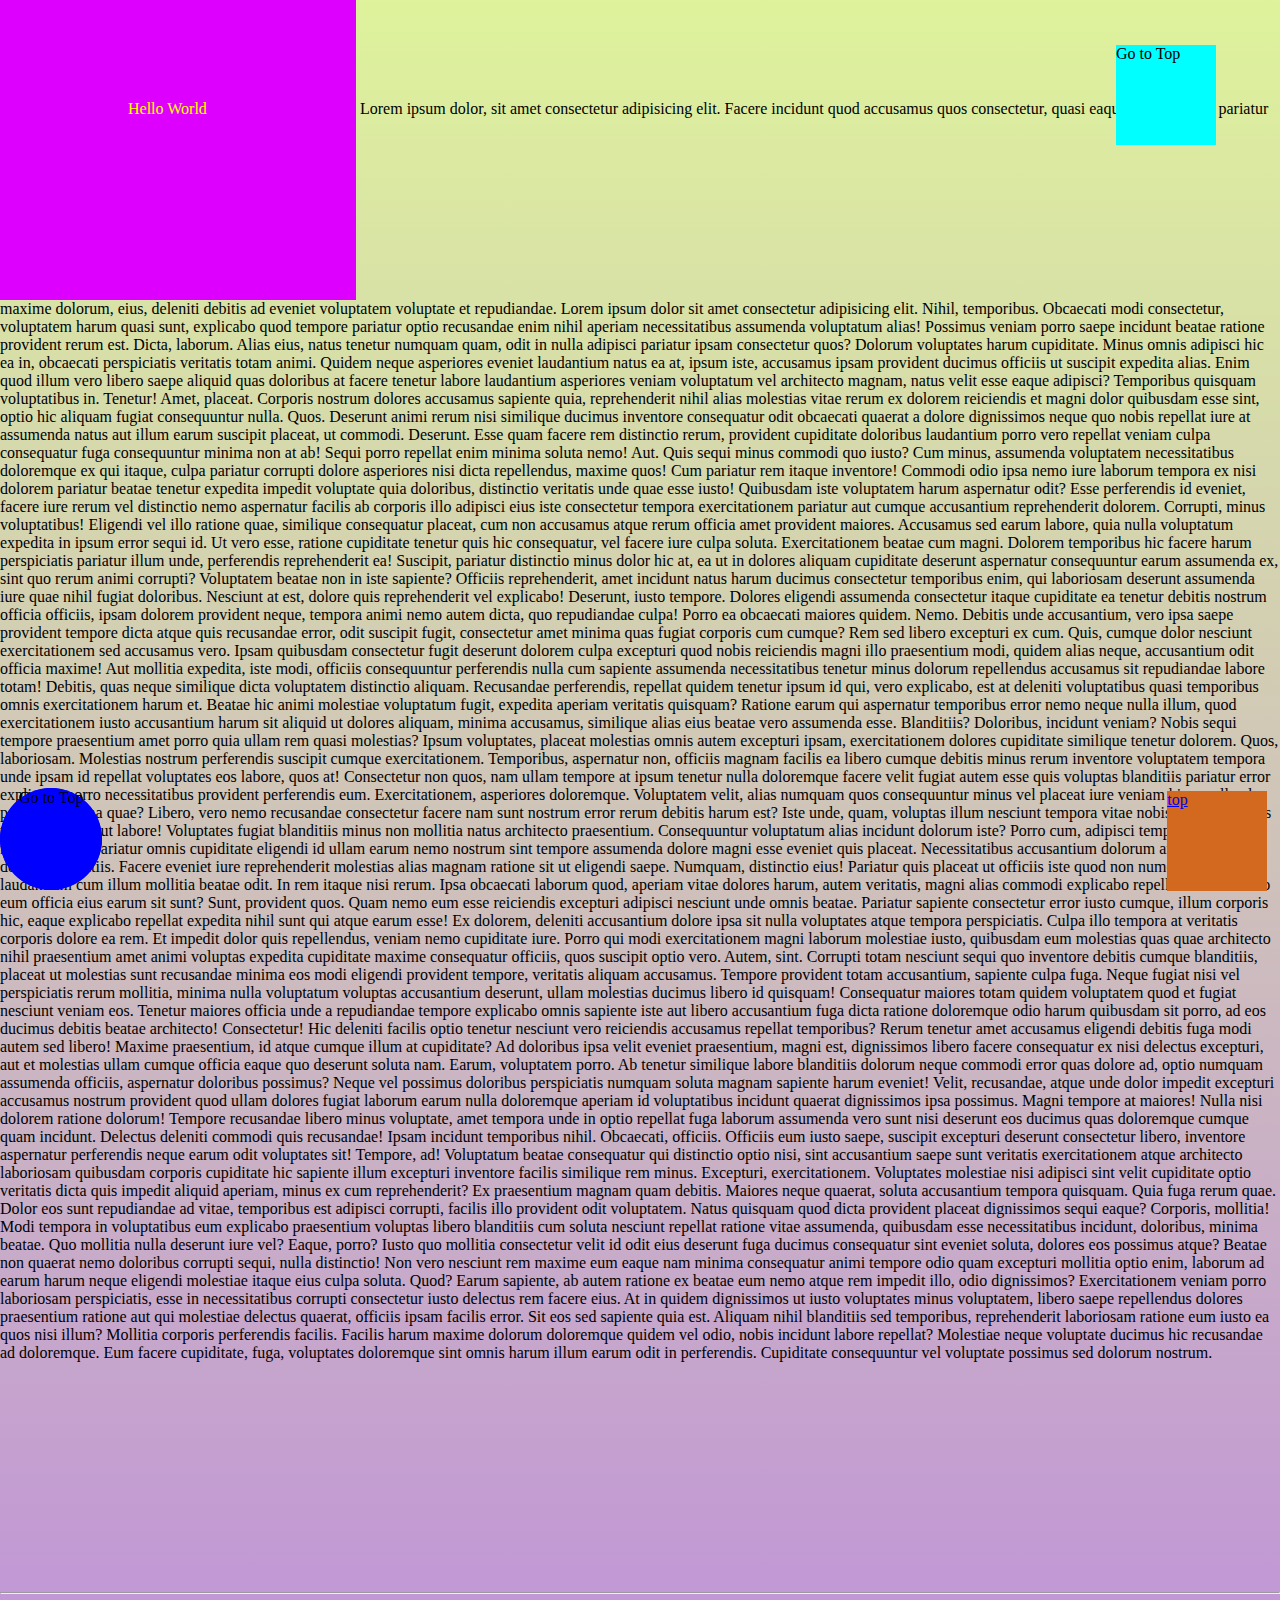
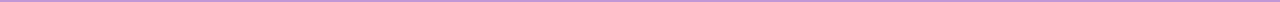
<file: index.html>
<!DOCTYPE html>
<html lang="en">
<head>
    <meta charset="UTF-8">
    <meta name="viewport" content="width=device-width, initial-scale=1.0">
    <title>Document</title>
    <link rel="stylesheet" href="style1.css">
    <style>
        body{
            margin: 0;
            padding: 0px;
            background-image: linear-gradient(rgba(181, 227, 32, 0.448),rgba(139, 59, 176, 0.53));
        }
        .container{
            color:yellow;
            text-transform: capitalize;
            background-color: rgb(221, 0, 255);
            display: inline-block;
            height: 100px;
            width: 100px;
            padding: 0;
            padding-left: 10%;
            padding-right: 10%;
            padding-top: 100px;
            padding-bottom: 100px;
            text-overflow: clip;
            text-shadow: darkgreen;
        }
         .container::shadow{
            background-color: aliceblue;
         }
         #nav1{
            background-color: blue;
            height: 100px;
            width: 100px;
            position: sticky;
            top: 0px;

            right: 10px;
            bottom: 10px;
            border-radius: 50%;
            border: 10px;
            text-align: center;
            text-align-last:center;
            padding: 1px;
         }
         #nav2{
            position: absolute;
          
            bottom:1%;
            right: 1%;
            height: 100px;
            width: 100px;
            background-color: chocolate;
           
        
            text-transform: none;
            
         }
         #nav2.a{
            text-decoration:none ;
            color: aqua;
         }
         #nav3{
height: 100px;
width: 100px;
position:fixed;
background-color: cyan;

top: 5%;
right:5%
}
    </style>
</head>
<body>
    <div class="container">
hello world
    </div>

    Lorem ipsum dolor, sit amet consectetur adipisicing elit. Facere incidunt quod accusamus quos consectetur, quasi eaque dolore minus pariatur maxime dolorum, eius, deleniti debitis ad eveniet voluptatem voluptate et repudiandae.
    Lorem ipsum dolor sit amet consectetur adipisicing elit. Nihil, temporibus. Obcaecati modi consectetur, voluptatem harum quasi sunt, explicabo quod tempore pariatur optio recusandae enim nihil aperiam necessitatibus assumenda voluptatum alias!
    Possimus veniam porro saepe incidunt beatae ratione provident rerum est. Dicta, laborum. Alias eius, natus tenetur numquam quam, odit in nulla adipisci pariatur ipsam consectetur quos? Dolorum voluptates harum cupiditate.
    Minus omnis adipisci hic ea in, obcaecati perspiciatis veritatis totam animi. Quidem neque asperiores eveniet laudantium natus ea at, ipsum iste, accusamus ipsam provident ducimus officiis ut suscipit expedita alias.
    Enim quod illum vero libero saepe aliquid quas doloribus at facere tenetur labore laudantium asperiores veniam voluptatum vel architecto magnam, natus velit esse eaque adipisci? Temporibus quisquam voluptatibus in. Tenetur!
    Amet, placeat. Corporis nostrum dolores accusamus sapiente quia, reprehenderit nihil alias molestias vitae rerum ex dolorem reiciendis et magni dolor quibusdam esse sint, optio hic aliquam fugiat consequuntur nulla. Quos.
    Deserunt animi rerum nisi similique ducimus inventore consequatur odit obcaecati quaerat a dolore dignissimos neque quo nobis repellat iure at assumenda natus aut illum earum suscipit placeat, ut commodi. Deserunt.
    Esse quam facere rem distinctio rerum, provident cupiditate doloribus laudantium porro vero repellat veniam culpa consequatur fuga consequuntur minima non at ab! Sequi porro repellat enim minima soluta nemo! Aut.
    Quis sequi minus commodi quo iusto? Cum minus, assumenda voluptatem necessitatibus doloremque ex qui itaque, culpa pariatur corrupti dolore asperiores nisi dicta repellendus, maxime quos! Cum pariatur rem itaque inventore!
    Commodi odio ipsa nemo iure laborum tempora ex nisi dolorem pariatur beatae tenetur expedita impedit voluptate quia doloribus, distinctio veritatis unde quae esse iusto! Quibusdam iste voluptatem harum aspernatur odit?
    Esse perferendis id eveniet, facere iure rerum vel distinctio nemo aspernatur facilis ab corporis illo adipisci eius iste consectetur tempora exercitationem pariatur aut cumque accusantium reprehenderit dolorem. Corrupti, minus voluptatibus!
    Eligendi vel illo ratione quae, similique consequatur placeat, cum non accusamus atque rerum officia amet provident maiores. Accusamus sed earum labore, quia nulla voluptatum expedita in ipsum error sequi id.
    Ut vero esse, ratione cupiditate tenetur quis hic consequatur, vel facere iure culpa soluta. Exercitationem beatae cum magni. Dolorem temporibus hic facere harum perspiciatis pariatur illum unde, perferendis reprehenderit ea!
    Suscipit, pariatur distinctio minus dolor hic at, ea ut in dolores aliquam cupiditate deserunt aspernatur consequuntur earum assumenda ex, sint quo rerum animi corrupti? Voluptatem beatae non in iste sapiente?
    Officiis reprehenderit, amet incidunt natus harum ducimus consectetur temporibus enim, qui laboriosam deserunt assumenda iure quae nihil fugiat doloribus. Nesciunt at est, dolore quis reprehenderit vel explicabo! Deserunt, iusto tempore.
    Dolores eligendi assumenda consectetur itaque cupiditate ea tenetur debitis nostrum officia officiis, ipsam dolorem provident neque, tempora animi nemo autem dicta, quo repudiandae culpa! Porro ea obcaecati maiores quidem. Nemo.
    Debitis unde accusantium, vero ipsa saepe provident tempore dicta atque quis recusandae error, odit suscipit fugit, consectetur amet minima quas fugiat corporis cum cumque? Rem sed libero excepturi ex cum.
    Quis, cumque dolor nesciunt exercitationem sed accusamus vero. Ipsam quibusdam consectetur fugit deserunt dolorem culpa excepturi quod nobis reiciendis magni illo praesentium modi, quidem alias neque, accusantium odit officia maxime!
    Aut mollitia expedita, iste modi, officiis consequuntur perferendis nulla cum sapiente assumenda necessitatibus tenetur minus dolorum repellendus accusamus sit repudiandae labore totam! Debitis, quas neque similique dicta voluptatem distinctio aliquam.
    Recusandae perferendis, repellat quidem tenetur ipsum id qui, vero explicabo, est at deleniti voluptatibus quasi temporibus omnis exercitationem harum et. Beatae hic animi molestiae voluptatum fugit, expedita aperiam veritatis quisquam?
    Ratione earum qui aspernatur temporibus error nemo neque nulla illum, quod exercitationem iusto accusantium harum sit aliquid ut dolores aliquam, minima accusamus, similique alias eius beatae vero assumenda esse. Blanditiis?
    Doloribus, incidunt veniam? Nobis sequi tempore praesentium amet porro quia ullam rem quasi molestias? Ipsum voluptates, placeat molestias omnis autem excepturi ipsam, exercitationem dolores cupiditate similique tenetur dolorem. Quos, laboriosam.
    Molestias nostrum perferendis suscipit cumque exercitationem. Temporibus, aspernatur non, officiis magnam facilis ea libero cumque debitis minus rerum inventore voluptatem tempora unde ipsam id repellat voluptates eos labore, quos at!
    Consectetur non quos, nam ullam tempore at ipsum tenetur nulla doloremque facere velit fugiat autem esse quis voluptas blanditiis pariatur error explicabo porro necessitatibus provident perferendis eum. Exercitationem, asperiores doloremque.
    Voluptatem velit, alias numquam quos consequuntur minus vel placeat iure veniam hic repellendus pariatur minima quae? Libero, vero nemo recusandae consectetur facere nam sunt nostrum error rerum debitis harum est?
    Iste unde, quam, voluptas illum nesciunt tempora vitae nobis veniam officiis tempore modi aut labore! Voluptates fugiat blanditiis minus non mollitia natus architecto praesentium. Consequuntur voluptatum alias incidunt dolorum iste?
    Porro cum, adipisci temporibus necessitatibus pariatur omnis cupiditate eligendi id ullam earum nemo nostrum sint tempore assumenda dolore magni esse eveniet quis placeat. Necessitatibus accusantium dolorum architecto at dolores blanditiis.
    Facere eveniet iure reprehenderit molestias alias magnam ratione sit ut eligendi saepe. Numquam, distinctio eius! Pariatur quis placeat ut officiis iste quod non numquam, laudantium cum illum mollitia beatae odit.
    In rem itaque nisi rerum. Ipsa obcaecati laborum quod, aperiam vitae dolores harum, autem veritatis, magni alias commodi explicabo repellendus distinctio eum officia eius earum sit sunt? Sunt, provident quos.
    Quam nemo eum esse reiciendis excepturi adipisci nesciunt unde omnis beatae. Pariatur sapiente consectetur error iusto cumque, illum corporis hic, eaque explicabo repellat expedita nihil sunt qui atque earum esse!
    Ex dolorem, deleniti accusantium dolore ipsa sit nulla voluptates atque tempora perspiciatis. Culpa illo tempora at veritatis corporis dolore ea rem. Et impedit dolor quis repellendus, veniam nemo cupiditate iure.
    Porro qui modi exercitationem magni laborum molestiae iusto, quibusdam eum molestias quas quae architecto nihil praesentium amet animi voluptas expedita cupiditate maxime consequatur officiis, quos suscipit optio vero. Autem, sint.
    Corrupti totam nesciunt sequi quo inventore debitis cumque blanditiis, placeat ut molestias sunt recusandae minima eos modi eligendi provident tempore, veritatis aliquam accusamus. Tempore provident totam accusantium, sapiente culpa fuga.
    Neque fugiat nisi vel perspiciatis rerum mollitia, minima nulla voluptatum voluptas accusantium deserunt, ullam molestias ducimus libero id quisquam! Consequatur maiores totam quidem voluptatem quod et fugiat nesciunt veniam eos.
    Tenetur maiores officia unde a repudiandae tempore explicabo omnis sapiente iste aut libero accusantium fuga dicta ratione doloremque odio harum quibusdam sit porro, ad eos ducimus debitis beatae architecto! Consectetur!
    Hic deleniti facilis optio tenetur nesciunt vero reiciendis accusamus repellat temporibus? Rerum tenetur amet accusamus eligendi debitis fuga modi autem sed libero! Maxime praesentium, id atque cumque illum at cupiditate?
    Ad doloribus ipsa velit eveniet praesentium, magni est, dignissimos libero facere consequatur ex nisi delectus excepturi, aut et molestias ullam cumque officia eaque quo deserunt soluta nam. Earum, voluptatem porro.
    Ab tenetur similique labore blanditiis dolorum neque commodi error quas dolore ad, optio numquam assumenda officiis, aspernatur doloribus possimus? Neque vel possimus doloribus perspiciatis numquam soluta magnam sapiente harum eveniet!
    Velit, recusandae, atque unde dolor impedit excepturi accusamus nostrum provident quod ullam dolores fugiat laborum earum nulla doloremque aperiam id voluptatibus incidunt quaerat dignissimos ipsa possimus. Magni tempore at maiores!
    Nulla nisi dolorem ratione dolorum! Tempore recusandae libero minus voluptate, amet tempora unde in optio repellat fuga laborum assumenda vero sunt nisi deserunt eos ducimus quas doloremque cumque quam incidunt.
    Delectus deleniti commodi quis recusandae! Ipsam incidunt temporibus nihil. Obcaecati, officiis. Officiis eum iusto saepe, suscipit excepturi deserunt consectetur libero, inventore aspernatur perferendis neque earum odit voluptates sit! Tempore, ad!
    Voluptatum beatae consequatur qui distinctio optio nisi, sint accusantium saepe sunt veritatis exercitationem atque architecto laboriosam quibusdam corporis cupiditate hic sapiente illum excepturi inventore facilis similique rem minus. Excepturi, exercitationem.
    Voluptates molestiae nisi adipisci sint velit cupiditate optio veritatis dicta quis impedit aliquid aperiam, minus ex cum reprehenderit? Ex praesentium magnam quam debitis. Maiores neque quaerat, soluta accusantium tempora quisquam.
    Quia fuga rerum quae. Dolor eos sunt repudiandae ad vitae, temporibus est adipisci corrupti, facilis illo provident odit voluptatem. Natus quisquam quod dicta provident placeat dignissimos sequi eaque? Corporis, mollitia!
    Modi tempora in voluptatibus eum explicabo praesentium voluptas libero blanditiis cum soluta nesciunt repellat ratione vitae assumenda, quibusdam esse necessitatibus incidunt, doloribus, minima beatae. Quo mollitia nulla deserunt iure vel?
    Eaque, porro? Iusto quo mollitia consectetur velit id odit eius deserunt fuga ducimus consequatur sint eveniet soluta, dolores eos possimus atque? Beatae non quaerat nemo doloribus corrupti sequi, nulla distinctio!
    Non vero nesciunt rem maxime eum eaque nam minima consequatur animi tempore odio quam excepturi mollitia optio enim, laborum ad earum harum neque eligendi molestiae itaque eius culpa soluta. Quod?
    Earum sapiente, ab autem ratione ex beatae eum nemo atque rem impedit illo, odio dignissimos? Exercitationem veniam porro laboriosam perspiciatis, esse in necessitatibus corrupti consectetur iusto delectus rem facere eius.
    At in quidem dignissimos ut iusto voluptates minus voluptatem, libero saepe repellendus dolores praesentium ratione aut qui molestiae delectus quaerat, officiis ipsam facilis error. Sit eos sed sapiente quia est.
    Aliquam nihil blanditiis sed temporibus, reprehenderit laboriosam ratione eum iusto ea quos nisi illum? Mollitia corporis perferendis facilis. Facilis harum maxime dolorum doloremque quidem vel odio, nobis incidunt labore repellat?
    Molestiae neque voluptate ducimus hic recusandae ad doloremque. Eum facere cupiditate, fuga, voluptates doloremque sint omnis harum illum earum odit in perferendis. Cupiditate consequuntur vel voluptate possimus sed dolorum nostrum.
    
    
    <div id="nav1">
Go to Top
    </div>
    <div id="nav2">
<a href="#">top</a>
    </div>
    <div id="nav3">
Go to Top
    </div>
    <div id="nav1">
Go to Top
    </div>
<br>
<hr>


</body>
</html>
</file>
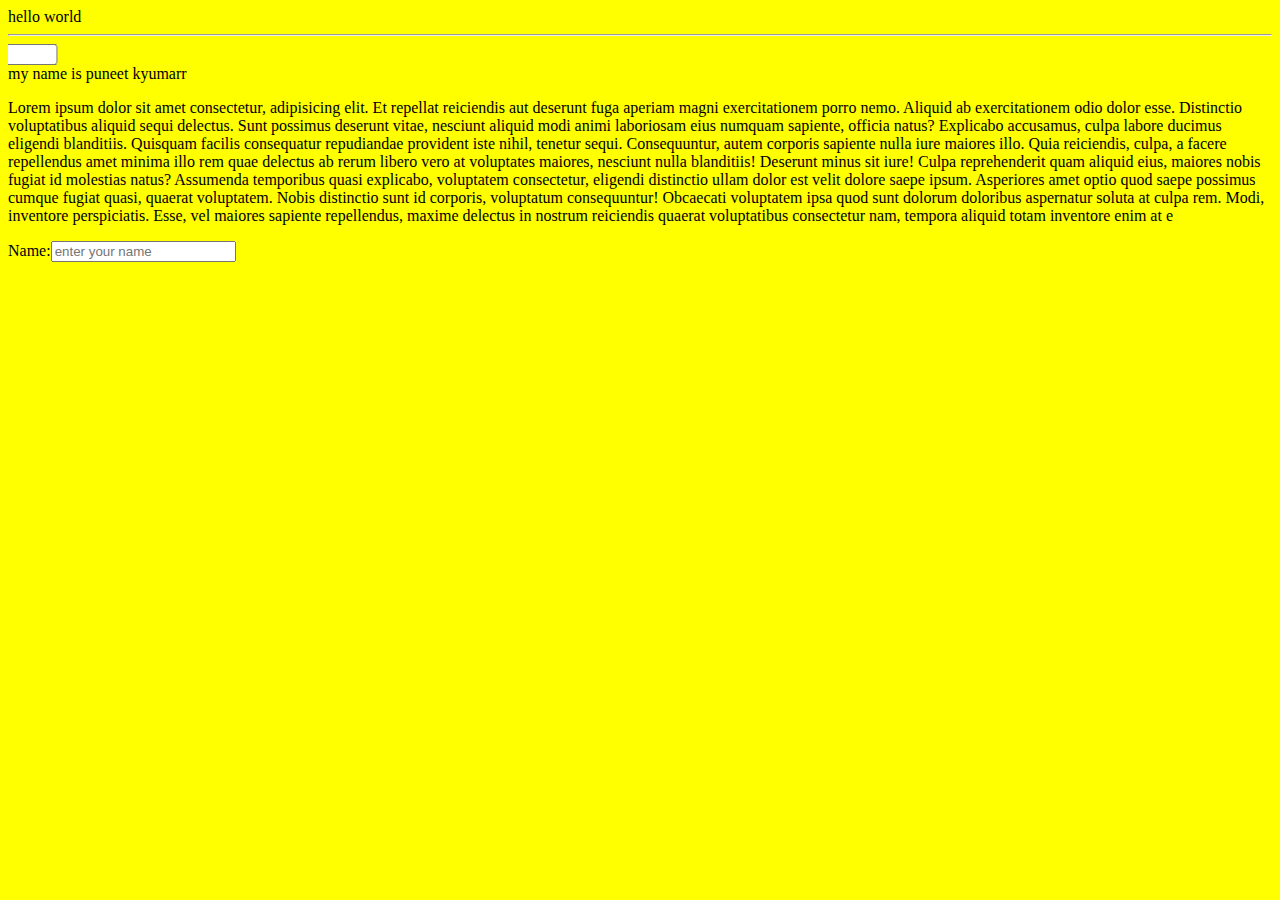
<file: 26may2025practice.html>
<html>
    <head>
        <title>
            my practice
        </title>
    </head>
    <body bgcolor="yellow" >
hello world
<br>
<HR></HR>
<marquee direction="right">lets play with code   <input type="box">  </marquee>
my name is puneet kyumarr
<p>
    Lorem ipsum dolor sit amet consectetur, adipisicing elit. Et repellat reiciendis aut deserunt fuga aperiam magni exercitationem porro nemo. Aliquid ab exercitationem odio dolor esse. Distinctio voluptatibus aliquid sequi delectus.
    Sunt possimus deserunt vitae, nesciunt aliquid modi animi laboriosam eius numquam sapiente, officia natus? Explicabo accusamus, culpa labore ducimus eligendi blanditiis. Quisquam facilis consequatur repudiandae provident iste nihil, tenetur sequi.
    Consequuntur, autem corporis sapiente nulla iure maiores illo. Quia reiciendis, culpa, a facere repellendus amet minima illo rem quae delectus ab rerum libero vero at voluptates maiores, nesciunt nulla blanditiis!
    Deserunt minus sit iure! Culpa reprehenderit quam aliquid eius, maiores nobis fugiat id molestias natus? Assumenda temporibus quasi explicabo, voluptatem consectetur, eligendi distinctio ullam dolor est velit dolore saepe ipsum.
    Asperiores amet optio quod saepe possimus cumque fugiat quasi, quaerat voluptatem. Nobis distinctio sunt id corporis, voluptatum consequuntur! Obcaecati voluptatem ipsa quod sunt dolorum doloribus aspernatur soluta at culpa rem.
  
    Modi, inventore perspiciatis. Esse, vel maiores sapiente repellendus, maxime delectus in nostrum reiciendis quaerat voluptatibus consectetur nam, tempora aliquid totam inventore enim at e
</p>
Name:<input type="text" placeholder="enter your name">
    </body>
</html>
</file>
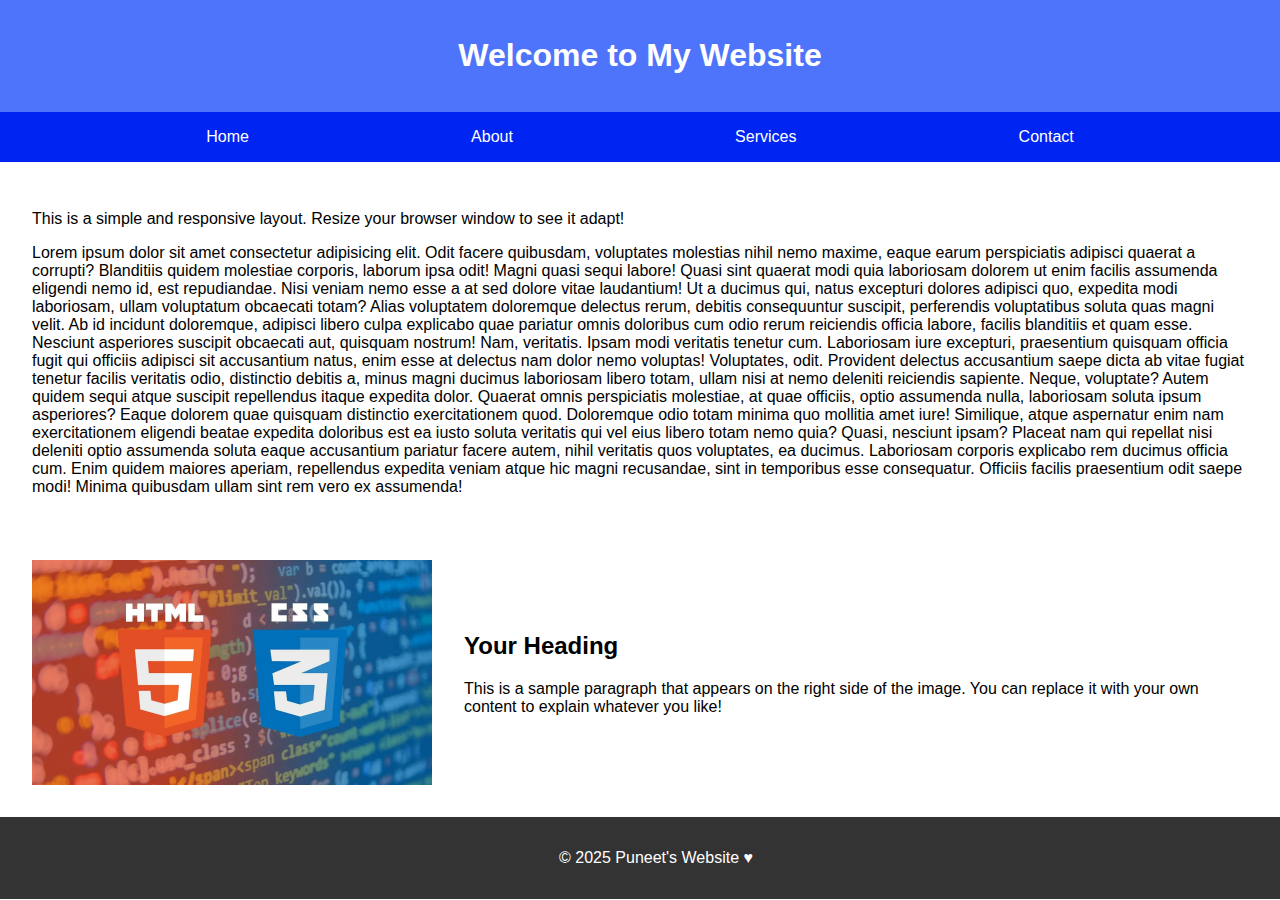
<file: capilotResponsiveWeb.html>
<!DOCTYPE html>
<html lang="en">
<head>
  <meta charset="UTF-8" />
  <meta name="viewport" content="width=device-width, initial-scale=1.0" />
  <title>Responsive Website</title>
  <style>
    body {
      margin: 0;
      font-family: Arial, sans-serif;
    }

    header {
      background-color: #0036fbb0;
      color: white;
      padding: 1em;
      text-align: center;
    }

    nav {
      display: flex;
      justify-content: space-evenly;
      flex-wrap: wrap;
      background-color: #0024f1;
    }

    nav a {
      color: white;
      padding: 1em;
      text-decoration: none;
    }

    nav a:hover {
      background-color: #2808c8;
    }

    .container {
      padding: 2em;
    }

    footer {
      background-color: #333;
      color: white;
      text-align: center;
      padding: 1em;
      position: relative;
      bottom: 0;
      width: 100%;
    }
    .split-section {
  display: flex;
  flex-wrap: wrap;
  align-items: center;
  padding: 2em;
}

.split-section img {
  width: 100%;
  max-width: 400px;
  height: auto;
  flex: 1;
  margin-right: 2em;
}

.text-content {
  flex: 2;
  min-width: 250px;
}

@media (max-width: 500px) {
  .split-section {
    flex-direction: column;
    text-align: center;
  }

  .split-section img {
    margin: 0 0 1em 0;
  }
}


    @media (max-width: 600px) {
      nav {
        flex-direction: column;
      }
    }
  </style>
</head>
<body>
  <header>
    <h1>Welcome to My Website</h1>
  </header>

  <nav>
    <a href="#">Home</a>
    <a href="#">About</a>
    <a href="#">Services</a>
    <a href="#">Contact</a>
  </nav>

  <div class="container">
    <p>This is a simple and responsive layout. Resize your browser window to see it adapt!</p>
    Lorem ipsum dolor sit amet consectetur adipisicing elit. Odit facere quibusdam, voluptates molestias nihil nemo maxime, eaque earum perspiciatis adipisci quaerat a corrupti? Blanditiis quidem molestiae corporis, laborum ipsa odit!
    Magni quasi sequi labore! Quasi sint quaerat modi quia laboriosam dolorem ut enim facilis assumenda eligendi nemo id, est repudiandae. Nisi veniam nemo esse a at sed dolore vitae laudantium!
    Ut a ducimus qui, natus excepturi dolores adipisci quo, expedita modi laboriosam, ullam voluptatum obcaecati totam? Alias voluptatem doloremque delectus rerum, debitis consequuntur suscipit, perferendis voluptatibus soluta quas magni velit.
    Ab id incidunt doloremque, adipisci libero culpa explicabo quae pariatur omnis doloribus cum odio rerum reiciendis officia labore, facilis blanditiis et quam esse. Nesciunt asperiores suscipit obcaecati aut, quisquam nostrum!
    Nam, veritatis. Ipsam modi veritatis tenetur cum. Laboriosam iure excepturi, praesentium quisquam officia fugit qui officiis adipisci sit accusantium natus, enim esse at delectus nam dolor nemo voluptas! Voluptates, odit.
    Provident delectus accusantium saepe dicta ab vitae fugiat tenetur facilis veritatis odio, distinctio debitis a, minus magni ducimus laboriosam libero totam, ullam nisi at nemo deleniti reiciendis sapiente. Neque, voluptate?
    Autem quidem sequi atque suscipit repellendus itaque expedita dolor. Quaerat omnis perspiciatis molestiae, at quae officiis, optio assumenda nulla, laboriosam soluta ipsum asperiores? Eaque dolorem quae quisquam distinctio exercitationem quod.
    Doloremque odio totam minima quo mollitia amet iure! Similique, atque aspernatur enim nam exercitationem eligendi beatae expedita doloribus est ea iusto soluta veritatis qui vel eius libero totam nemo quia?
    Quasi, nesciunt ipsam? Placeat nam qui repellat nisi deleniti optio assumenda soluta eaque accusantium pariatur facere autem, nihil veritatis quos voluptates, ea ducimus. Laboriosam corporis explicabo rem ducimus officia cum.
    Enim quidem maiores aperiam, repellendus expedita veniam atque hic magni recusandae, sint in temporibus esse consequatur. Officiis facilis praesentium odit saepe modi! Minima quibusdam ullam sint rem vero ex assumenda!
  </div>


  <div class="split-section">
  <img src="a.png" alt="Descriptive Alt Text" />
  <div class="text-content">
    <h2>Your Heading</h2>
    <p>This is a sample paragraph that appears on the right side of the image. You can replace it with your own content to explain whatever you like!</p>
  </div>
</div>


  <footer>
    <p>&copy; 2025 Puneet's Website &hearts; </p>
  </footer>
  
</body>
</html>
</file>
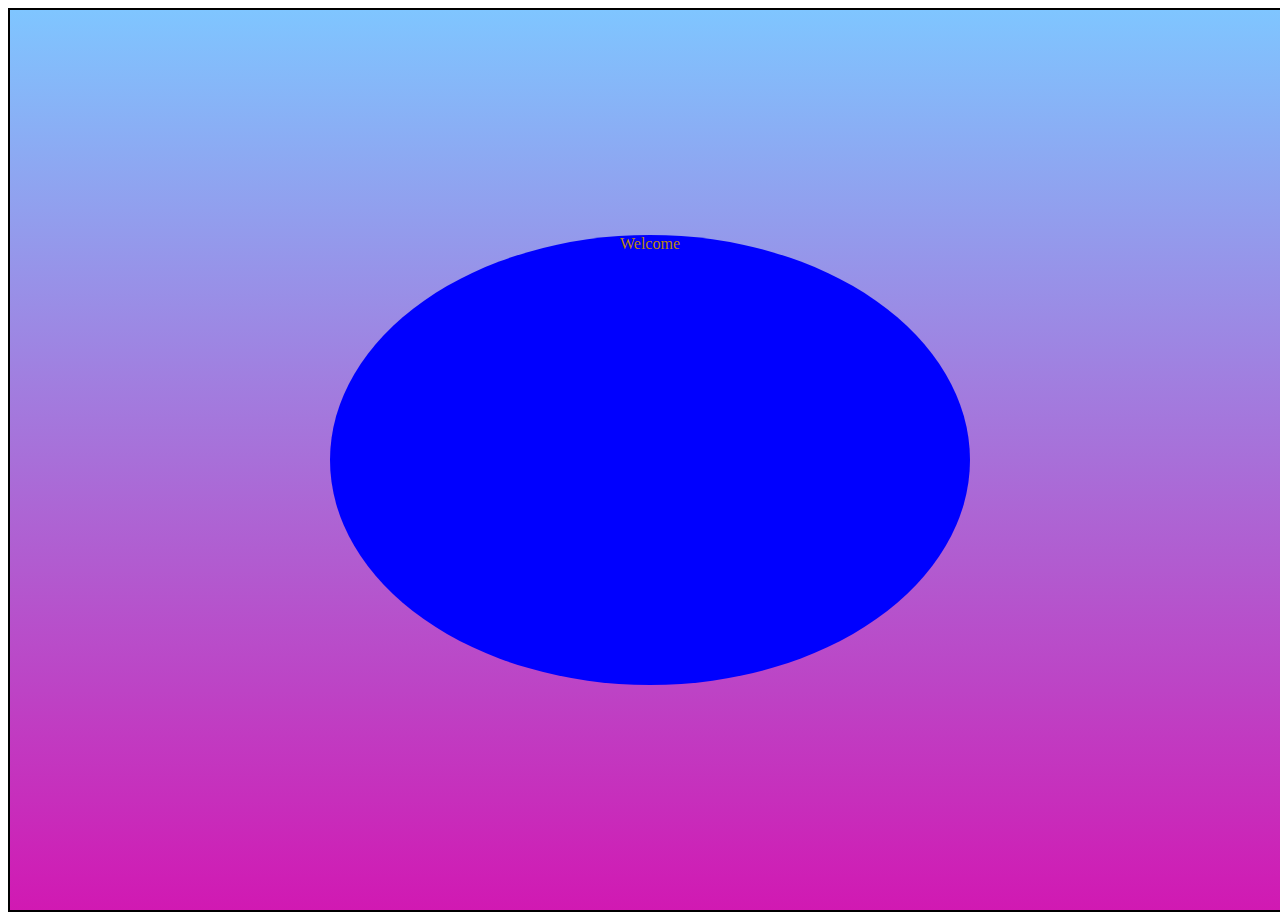
<file: centerHtml.html>
<!DOCTYPE html>
<html lang="en">
<head>
    <meta charset="UTF-8">
    <meta name="viewport" content="width=device-width, initial-scale=1.0">
    <title>Center Content</title>
    <link rel="stylesheet" href="centerCSS.css">
</head>
<body>
    <div id="container">
        <div id="center" id="div1">Welcome</div>
    </div>

</body>
</html>
</file>
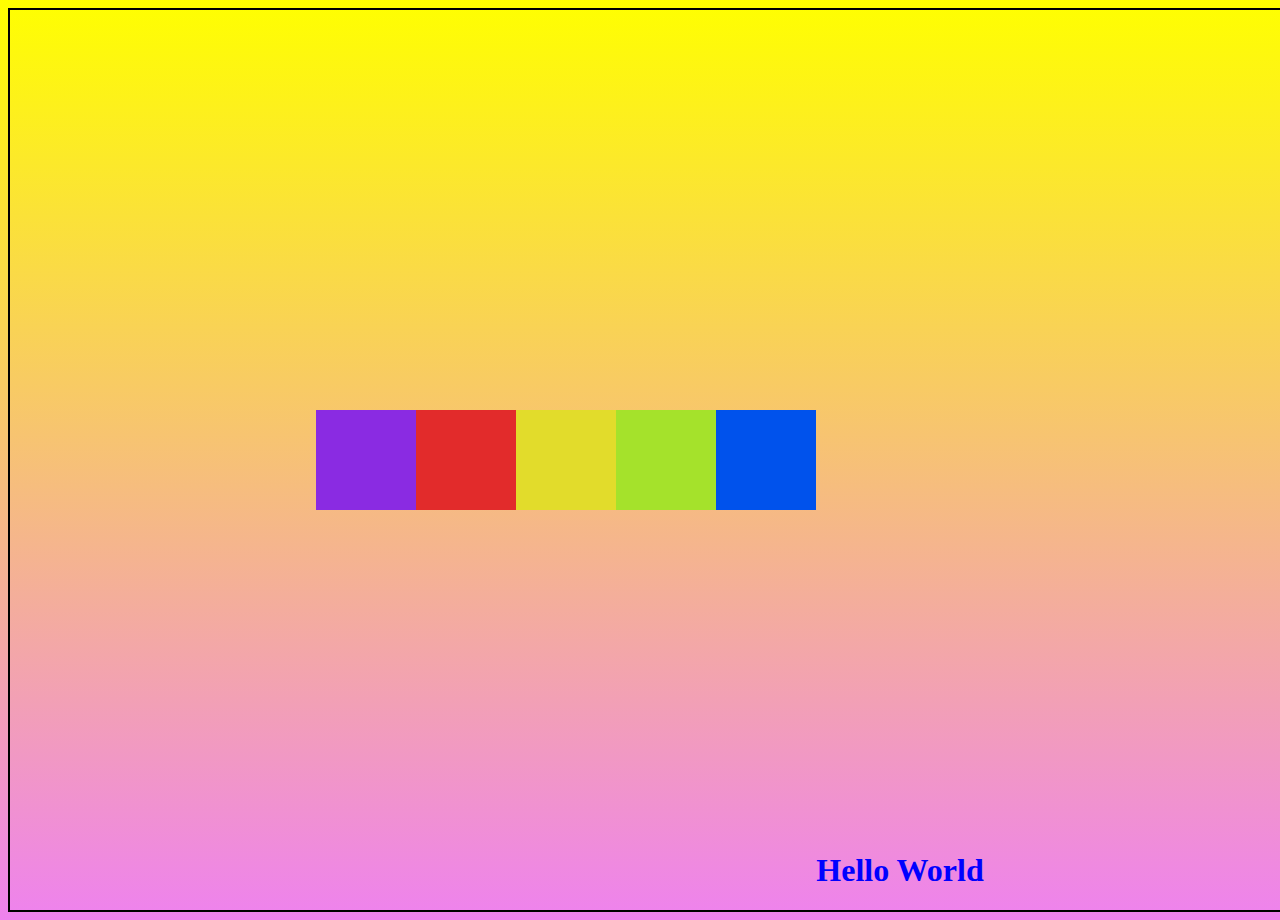
<file: flex-content.html>
<!DOCTYPE html>
<html lang="en">
<head>
    <meta charset="UTF-8">
    <meta name="viewport" content="width=device-width, initial-scale=1.0">
    <title>Flex-Conent</title>
    <link rel="stylesheet" href="Flex-Css.Css">
</head>
<body>
    <div id="container">
        <div id="div1"></div>
        <div id="div2"></div>
        <div id="div3"></div>
        <div id="div4"></div>
        <div id="div5"></div>
     
         <h1>Hello World</h1>
    </div>
   
</body>
</html>
</file>
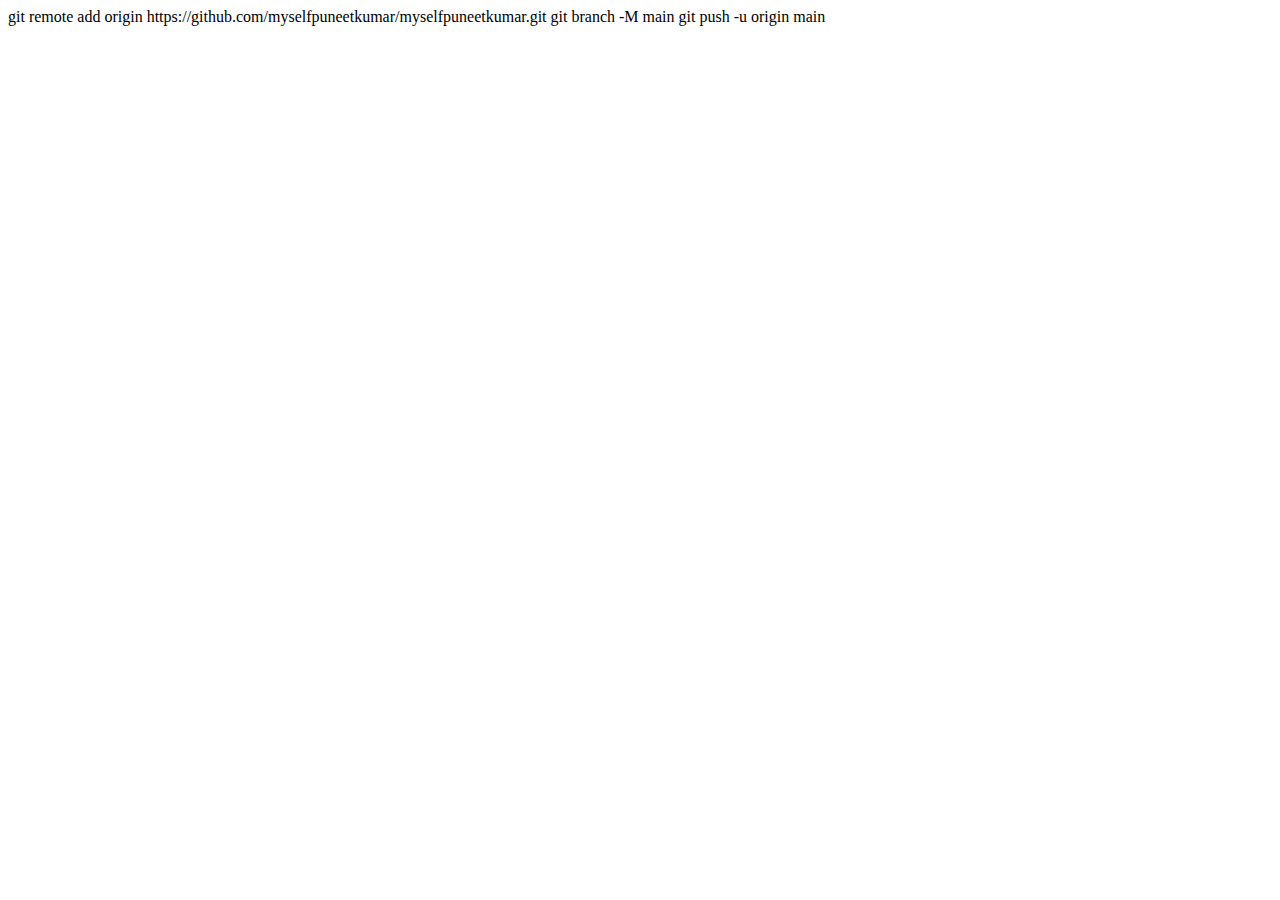
<file: Git.html>
<!DOCTYPE html>
<html lang="en">
<head>
    <meta charset="UTF-8">
    <meta name="viewport" content="width=device-width, initial-scale=1.0">
    <title>Git Code</title>
</head>
<body>
    git remote add origin https://github.com/myselfpuneetkumar/myselfpuneetkumar.git
git branch -M main
git push -u origin main
</body>
</html>
</file>
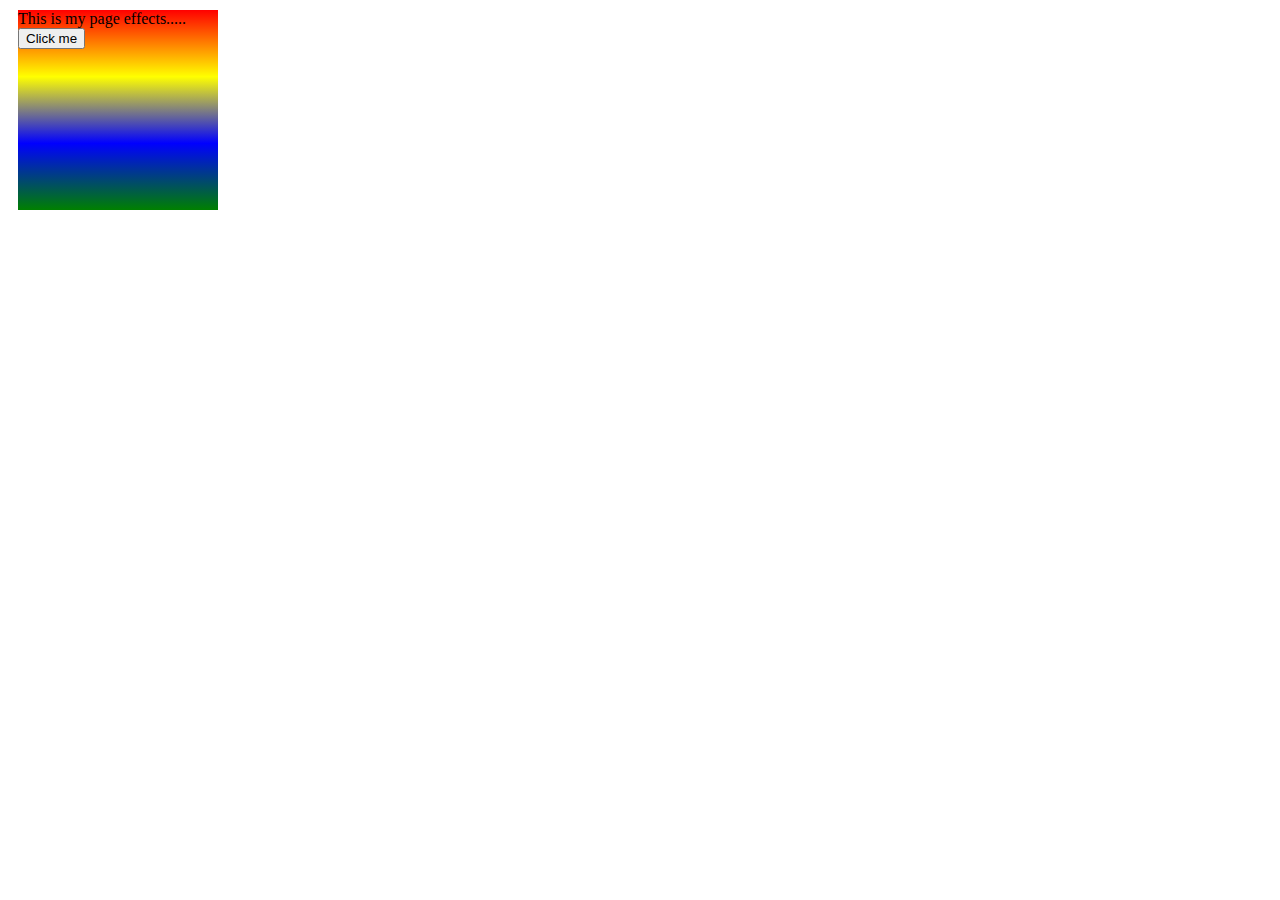
<file: hover&active.html>
<!DOCTYPE html>
<html lang="en">
  <head>
    <meta charset="UTF-8" />
    <meta name="viewport" content="width=device-width, initial-scale=1.0" />
    <title>Hover & Active</title>
    <style>
      div {
        height: 200px;
        width: 200px;
        margin: 10px;
        background-image: linear-gradient(red, yellow, blue, green);
      }
      div:hover {
        height: 100vh;
        width: 100vw;
        margin: 10px;
        justify-content: center;
        align-items: center;
        text-align: center;
        background-image: linear-gradient(red, yellow, blue, green);
      }
      div:active {
        height: 100vh;
        width: 100vw;
        margin: 10px;
        justify-content: center;
        align-items: center;
        text-align: center;
        background-image: linear-gradient(rgb(23, 206, 239),rgba(251, 34, 255, 0.721));
      }
    </style>
  </head>

  <body>
    <div>This is my page effects.....
        <button>Click me</button>
    </div>
  </body>
</html>
</file>
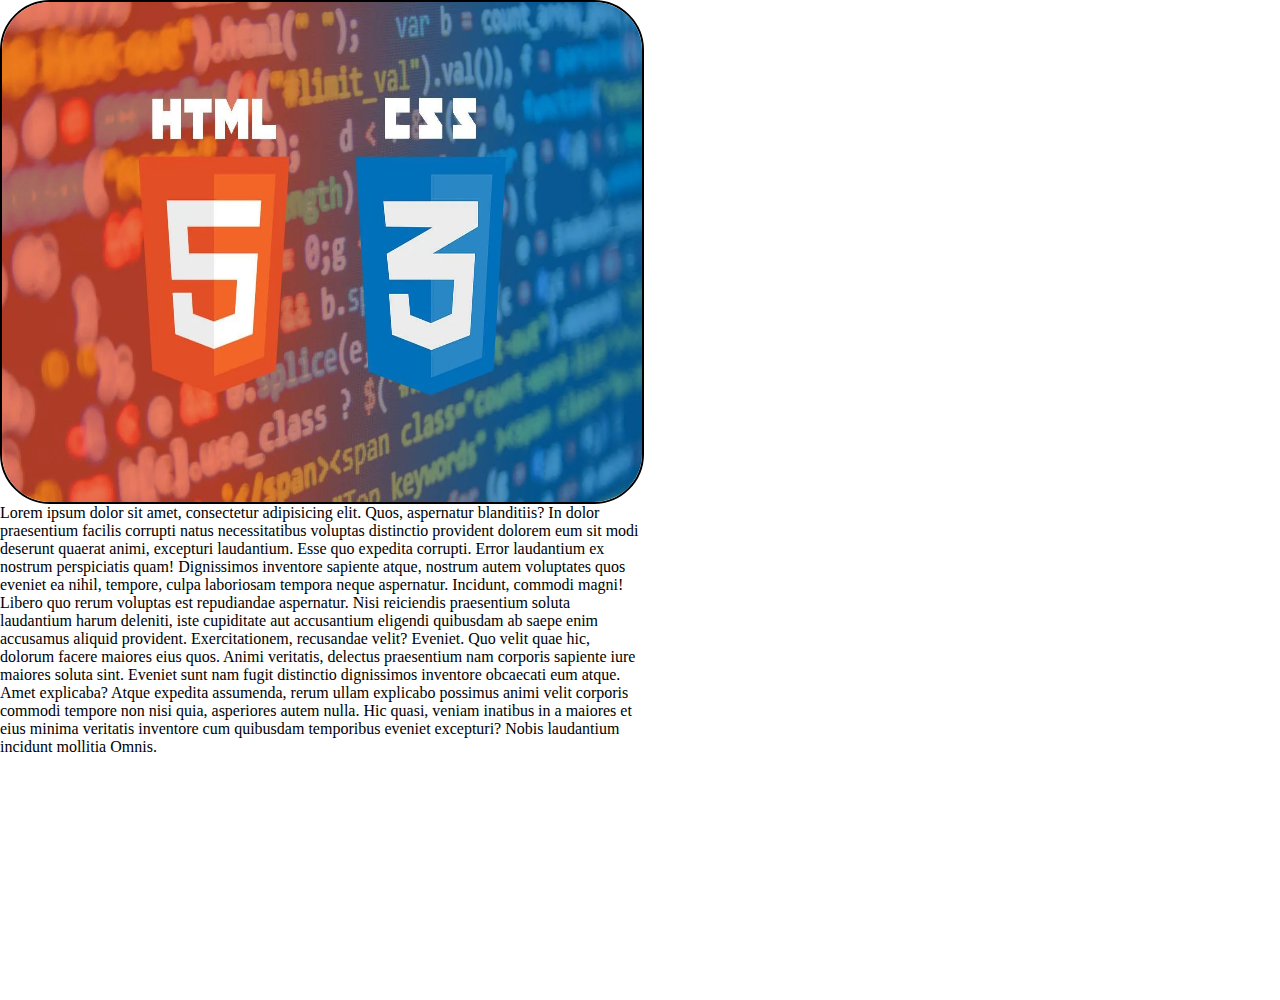
<file: media.html>
<!DOCTYPE html>
<html lang="en">
<head>
    <meta charset="UTF-8">
    <meta name="viewport" content="width=device-width, initial-scale=1.0">
    <title>Media</title>
    <link rel="stylesheet" href="media.css">
</head>
<body>
   
    <div id="leftDiv">
    <img src="/a.png" alt="no image" id="car" width="50%" height="500px">
</div>
<div id="contain">

<div id="rightDiv">
    Lorem ipsum dolor sit amet, consectetur adipisicing elit. Quos, aspernatur blanditiis? In dolor praesentium facilis corrupti natus necessitatibus voluptas distinctio provident dolorem eum sit modi deserunt quaerat animi, excepturi laudantium.
    Esse quo expedita corrupti. Error laudantium ex nostrum perspiciatis quam! Dignissimos inventore sapiente atque, nostrum autem voluptates quos eveniet ea nihil, tempore, culpa laboriosam tempora neque aspernatur. Incidunt, commodi magni!
    Libero quo rerum voluptas est repudiandae aspernatur. Nisi reiciendis praesentium soluta laudantium harum deleniti, iste cupiditate aut accusantium eligendi quibusdam ab saepe enim accusamus aliquid provident. Exercitationem, recusandae velit? Eveniet.
    Quo velit quae hic, dolorum facere maiores eius quos. Animi veritatis, delectus praesentium nam corporis sapiente iure maiores soluta sint. Eveniet sunt nam fugit distinctio dignissimos inventore obcaecati eum atque.
    Amet explicaba? Atque expedita assumenda, rerum ullam explicabo possimus animi velit corporis commodi tempore non nisi quia, asperiores autem nulla.
    Hic quasi, veniam inatibus in a maiores et eius minima veritatis inventore cum quibusdam temporibus eveniet excepturi? Nobis laudantium incidunt mollitia Omnis.
</div>

</div>
</body>
</html>
</file>
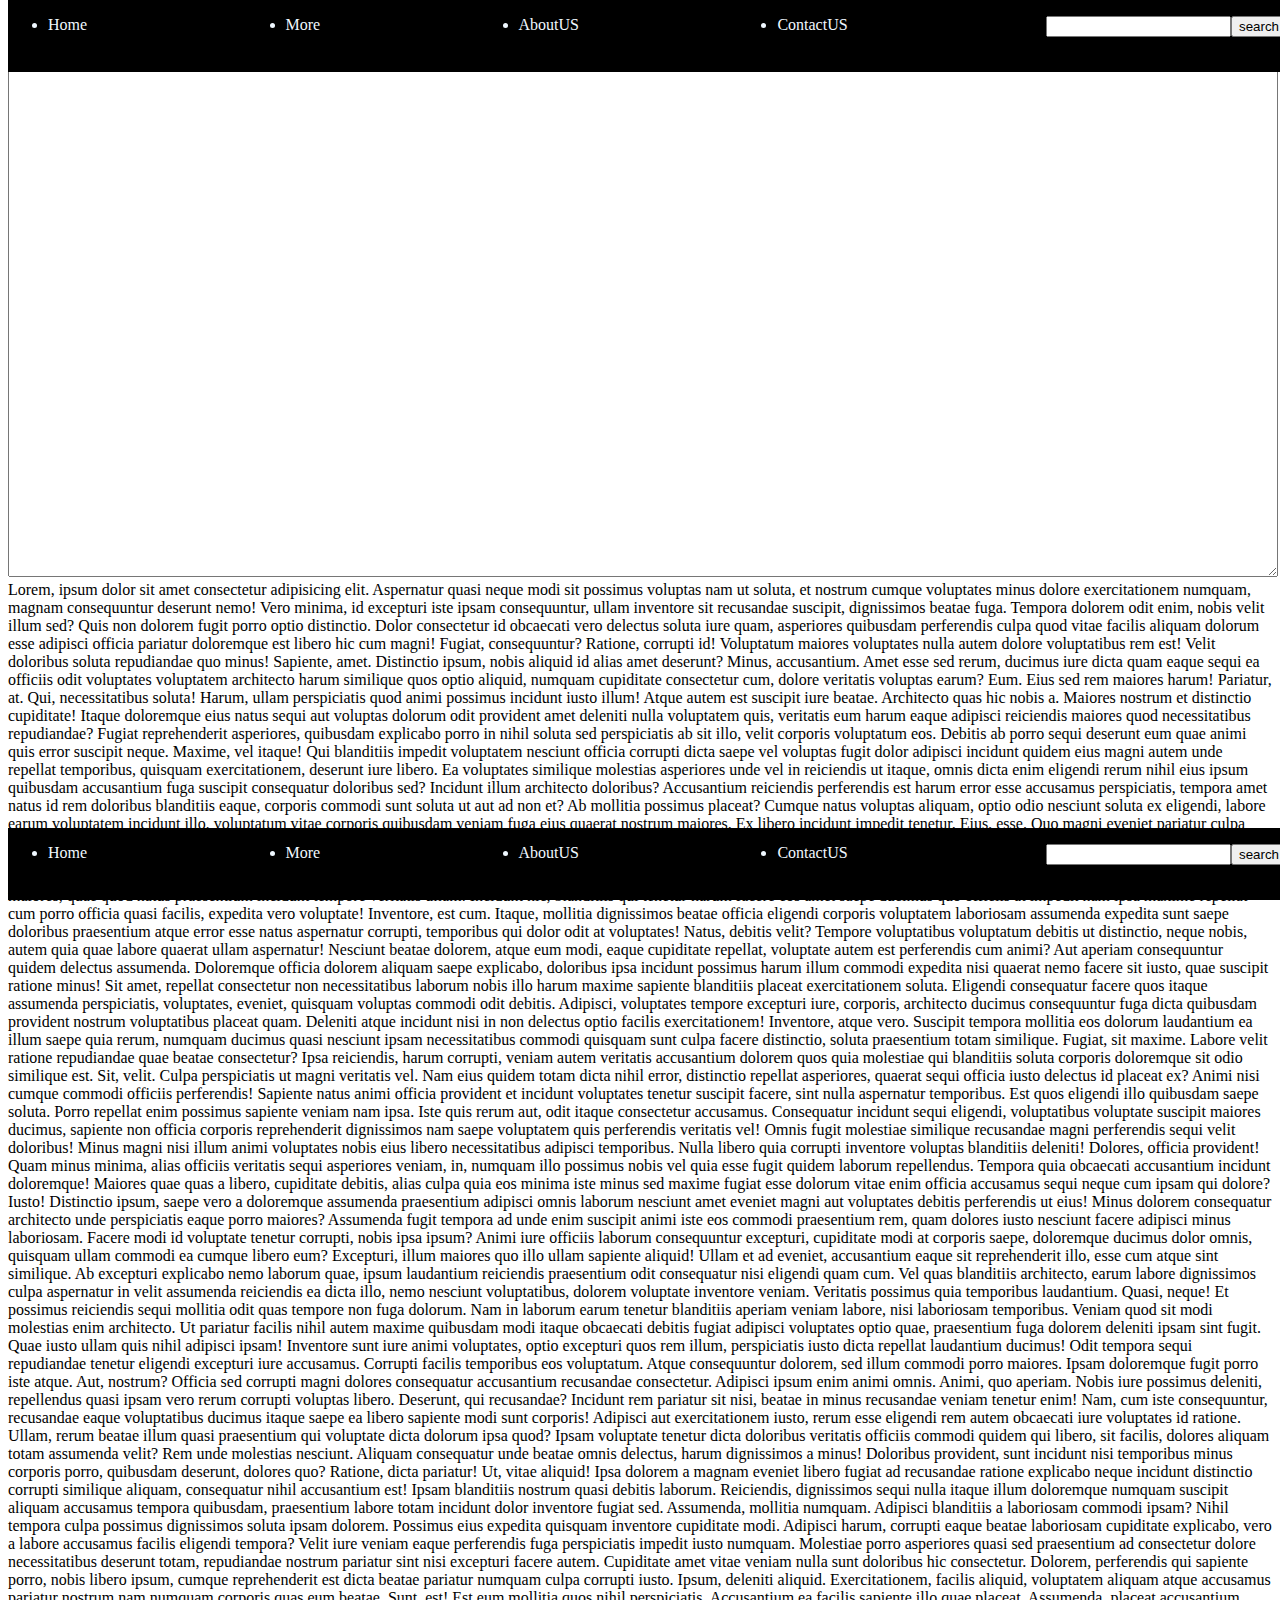
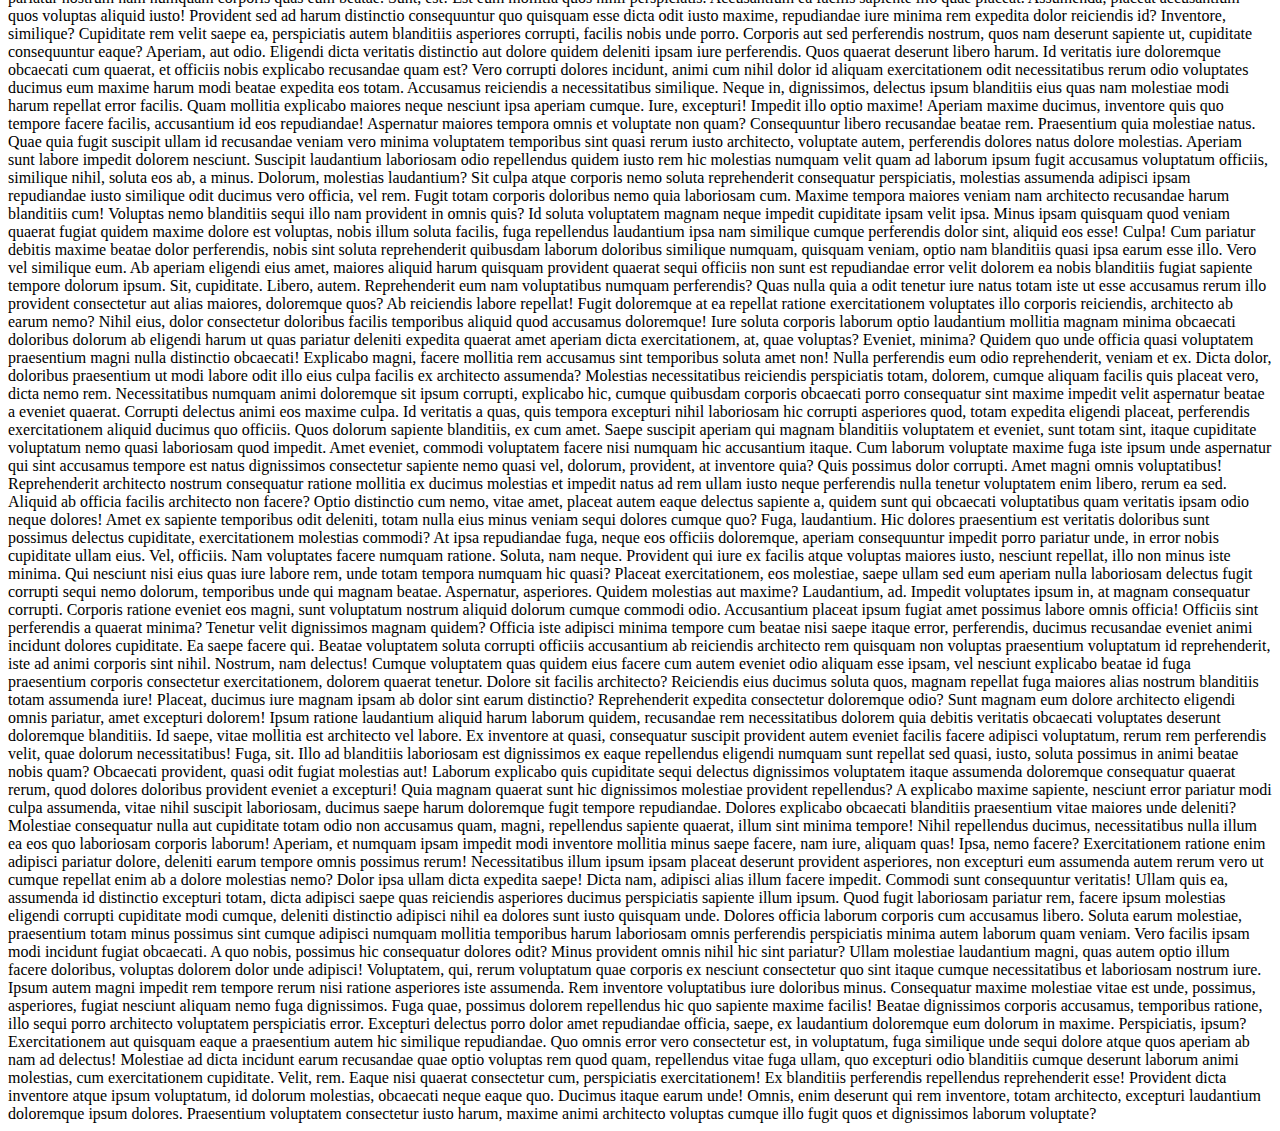
<file: navbar.html>
<!DOCTYPE html>
<html lang="en">
  <head>
    <meta charset="UTF-8" />
    <meta name="viewport" content="width=device-width, initial-scale=1.0" />
    <title>Navbar_with_CSS.</title>
    <style>
        body{
            <!-- background-image: url(arrow.png); -->
            <!-- background-size:contain; -->
        }
      #nav {
        height: 8%;
        width: 100%;
        position: fixed;
        top:0%;
        background-color: black;
        color: aliceblue;
        
      }
      #nav2 {
        height: 8%;
        width: 100%;
        margin-top: 10%;
        position: fixed;
    bottom:0%;
        background-color: black;
        color: aliceblue;
        
      }
      ul{
        display: flex;
        text-transform: none;
        text-decoration: none;
        


      }
      li{
            margin-right: 16%;
            text-transform: none;
              text-transform: none;
        text-decoration: none;
      }
      #top{
        height: 50px;
        width: 50px;
        position:fixed;
        background-image: url('/arrow.png');
        top: 20%;
        right:50%;
        
      }
    </style>
  </head>
  <body>
    <div id="nav">
        <ul>
            <li>Home</li>
            <li>More</li>
            <li>AboutUS</li>
            <li>ContactUS</li>
            <input type="box" name="" id="">
            <button>search</button>
        </ul>
        
    </div>
    <textarea name="name" id="" width="100%" style="margin-top: 5%;height: 500px; width:100%;"></textarea>
    Lorem, ipsum dolor sit amet consectetur adipisicing elit. Aspernatur quasi neque modi sit possimus voluptas nam ut soluta, et nostrum cumque voluptates minus dolore exercitationem numquam, magnam consequuntur deserunt nemo!
    Vero minima, id excepturi iste ipsam consequuntur, ullam inventore sit recusandae suscipit, dignissimos beatae fuga. Tempora dolorem odit enim, nobis velit illum sed? Quis non dolorem fugit porro optio distinctio.
    Dolor consectetur id obcaecati vero delectus soluta iure quam, asperiores quibusdam perferendis culpa quod vitae facilis aliquam dolorum esse adipisci officia pariatur doloremque est libero hic cum magni! Fugiat, consequuntur?
    Ratione, corrupti id! Voluptatum maiores voluptates nulla autem dolore voluptatibus rem est! Velit doloribus soluta repudiandae quo minus! Sapiente, amet. Distinctio ipsum, nobis aliquid id alias amet deserunt? Minus, accusantium.
    Amet esse sed rerum, ducimus iure dicta quam eaque sequi ea officiis odit voluptates voluptatem architecto harum similique quos optio aliquid, numquam cupiditate consectetur cum, dolore veritatis voluptas earum? Eum.
    Eius sed rem maiores harum! Pariatur, at. Qui, necessitatibus soluta! Harum, ullam perspiciatis quod animi possimus incidunt iusto illum! Atque autem est suscipit iure beatae. Architecto quas hic nobis a.
    Maiores nostrum et distinctio cupiditate! Itaque doloremque eius natus sequi aut voluptas dolorum odit provident amet deleniti nulla voluptatem quis, veritatis eum harum eaque adipisci reiciendis maiores quod necessitatibus repudiandae?
    Fugiat reprehenderit asperiores, quibusdam explicabo porro in nihil soluta sed perspiciatis ab sit illo, velit corporis voluptatum eos. Debitis ab porro sequi deserunt eum quae animi quis error suscipit neque.
    Maxime, vel itaque! Qui blanditiis impedit voluptatem nesciunt officia corrupti dicta saepe vel voluptas fugit dolor adipisci incidunt quidem eius magni autem unde repellat temporibus, quisquam exercitationem, deserunt iure libero.
    Ea voluptates similique molestias asperiores unde vel in reiciendis ut itaque, omnis dicta enim eligendi rerum nihil eius ipsum quibusdam accusantium fuga suscipit consequatur doloribus sed? Incidunt illum architecto doloribus?
    Accusantium reiciendis perferendis est harum error esse accusamus perspiciatis, tempora amet natus id rem doloribus blanditiis eaque, corporis commodi sunt soluta ut aut ad non et? Ab mollitia possimus placeat?
    Cumque natus voluptas aliquam, optio odio nesciunt soluta ex eligendi, labore earum voluptatem incidunt illo, voluptatum vitae corporis quibusdam veniam fuga eius quaerat nostrum maiores. Ex libero incidunt impedit tenetur.
    Eius, esse. Quo magni eveniet pariatur culpa commodi dolor nobis eius natus voluptatibus vel soluta saepe accusamus odio delectus, velit cum error perspiciatis sint ab sit minima optio. Quasi, officiis.
    At, aliquam necessitatibus. Optio nam cupiditate nobis quidem voluptas reprehenderit a expedita repellendus nostrum accusantium, harum ipsa, necessitatibus voluptatibus. Minima architecto molestiae, tempore voluptatem earum soluta aspernatur quae quia culpa.
    Eos ratione enim a aspernatur quam aliquam quo voluptatibus optio ex, minima quod harum, laudantium eaque repellendus perferendis. Mollitia fugiat cupiditate maiores, quae quod natus praesentium incidunt tempore veritatis ullam.
    Incidunt hic, blanditiis qui tenetur harum facere eos amet saepe ducimus quo officiis at impedit nam ipsa maxime repellat cum porro officia quasi facilis, expedita vero voluptate! Inventore, est cum.
    Itaque, mollitia dignissimos beatae officia eligendi corporis voluptatem laboriosam assumenda expedita sunt saepe doloribus praesentium atque error esse natus aspernatur corrupti, temporibus qui dolor odit at voluptates! Natus, debitis velit?
    Tempore voluptatibus voluptatum debitis ut distinctio, neque nobis, autem quia quae labore quaerat ullam aspernatur! Nesciunt beatae dolorem, atque eum modi, eaque cupiditate repellat, voluptate autem est perferendis cum animi?
    Aut aperiam consequuntur quidem delectus assumenda. Doloremque officia dolorem aliquam saepe explicabo, doloribus ipsa incidunt possimus harum illum commodi expedita nisi quaerat nemo facere sit iusto, quae suscipit ratione minus!
    Sit amet, repellat consectetur non necessitatibus laborum nobis illo harum maxime sapiente blanditiis placeat exercitationem soluta. Eligendi consequatur facere quos itaque assumenda perspiciatis, voluptates, eveniet, quisquam voluptas commodi odit debitis.
    Adipisci, voluptates tempore excepturi iure, corporis, architecto ducimus consequuntur fuga dicta quibusdam provident nostrum voluptatibus placeat quam. Deleniti atque incidunt nisi in non delectus optio facilis exercitationem! Inventore, atque vero.
    Suscipit tempora mollitia eos dolorum laudantium ea illum saepe quia rerum, numquam ducimus quasi nesciunt ipsam necessitatibus commodi quisquam sunt culpa facere distinctio, soluta praesentium totam similique. Fugiat, sit maxime.
    Labore velit ratione repudiandae quae beatae consectetur? Ipsa reiciendis, harum corrupti, veniam autem veritatis accusantium dolorem quos quia molestiae qui blanditiis soluta corporis doloremque sit odio similique est. Sit, velit.
    Culpa perspiciatis ut magni veritatis vel. Nam eius quidem totam dicta nihil error, distinctio repellat asperiores, quaerat sequi officia iusto delectus id placeat ex? Animi nisi cumque commodi officiis perferendis!
    Sapiente natus animi officia provident et incidunt voluptates tenetur suscipit facere, sint nulla aspernatur temporibus. Est quos eligendi illo quibusdam saepe soluta. Porro repellat enim possimus sapiente veniam nam ipsa.
    Iste quis rerum aut, odit itaque consectetur accusamus. Consequatur incidunt sequi eligendi, voluptatibus voluptate suscipit maiores ducimus, sapiente non officia corporis reprehenderit dignissimos nam saepe voluptatem quis perferendis veritatis vel!
    Omnis fugit molestiae similique recusandae magni perferendis sequi velit doloribus! Minus magni nisi illum animi voluptates nobis eius libero necessitatibus adipisci temporibus. Nulla libero quia corrupti inventore voluptas blanditiis deleniti!
    Dolores, officia provident! Quam minus minima, alias officiis veritatis sequi asperiores veniam, in, numquam illo possimus nobis vel quia esse fugit quidem laborum repellendus. Tempora quia obcaecati accusantium incidunt doloremque!
    Maiores quae quas a libero, cupiditate debitis, alias culpa quia eos minima iste minus sed maxime fugiat esse dolorum vitae enim officia accusamus sequi neque cum ipsam qui dolore? Iusto!
    Distinctio ipsum, saepe vero a doloremque assumenda praesentium adipisci omnis laborum nesciunt amet eveniet magni aut voluptates debitis perferendis ut eius! Minus dolorem consequatur architecto unde perspiciatis eaque porro maiores?
    Assumenda fugit tempora ad unde enim suscipit animi iste eos commodi praesentium rem, quam dolores iusto nesciunt facere adipisci minus laboriosam. Facere modi id voluptate tenetur corrupti, nobis ipsa ipsum?
    Animi iure officiis laborum consequuntur excepturi, cupiditate modi at corporis saepe, doloremque ducimus dolor omnis, quisquam ullam commodi ea cumque libero eum? Excepturi, illum maiores quo illo ullam sapiente aliquid!
    Ullam et ad eveniet, accusantium eaque sit reprehenderit illo, esse cum atque sint similique. Ab excepturi explicabo nemo laborum quae, ipsum laudantium reiciendis praesentium odit consequatur nisi eligendi quam cum.
    Vel quas blanditiis architecto, earum labore dignissimos culpa aspernatur in velit assumenda reiciendis ea dicta illo, nemo nesciunt voluptatibus, dolorem voluptate inventore veniam. Veritatis possimus quia temporibus laudantium. Quasi, neque!
    Et possimus reiciendis sequi mollitia odit quas tempore non fuga dolorum. Nam in laborum earum tenetur blanditiis aperiam veniam labore, nisi laboriosam temporibus. Veniam quod sit modi molestias enim architecto.
    Ut pariatur facilis nihil autem maxime quibusdam modi itaque obcaecati debitis fugiat adipisci voluptates optio quae, praesentium fuga dolorem deleniti ipsam sint fugit. Quae iusto ullam quis nihil adipisci ipsam!
    Inventore sunt iure animi voluptates, optio excepturi quos rem illum, perspiciatis iusto dicta repellat laudantium ducimus! Odit tempora sequi repudiandae tenetur eligendi excepturi iure accusamus. Corrupti facilis temporibus eos voluptatum.
    Atque consequuntur dolorem, sed illum commodi porro maiores. Ipsam doloremque fugit porro iste atque. Aut, nostrum? Officia sed corrupti magni dolores consequatur accusantium recusandae consectetur. Adipisci ipsum enim animi omnis.
    Animi, quo aperiam. Nobis iure possimus deleniti, repellendus quasi ipsam vero rerum corrupti voluptas libero. Deserunt, qui recusandae? Incidunt rem pariatur sit nisi, beatae in minus recusandae veniam tenetur enim!
    Nam, cum iste consequuntur, recusandae eaque voluptatibus ducimus itaque saepe ea libero sapiente modi sunt corporis! Adipisci aut exercitationem iusto, rerum esse eligendi rem autem obcaecati iure voluptates id ratione.
    Ullam, rerum beatae illum quasi praesentium qui voluptate dicta dolorum ipsa quod? Ipsam voluptate tenetur dicta doloribus veritatis officiis commodi quidem qui libero, sit facilis, dolores aliquam totam assumenda velit?
    Rem unde molestias nesciunt. Aliquam consequatur unde beatae omnis delectus, harum dignissimos a minus! Doloribus provident, sunt incidunt nisi temporibus minus corporis porro, quibusdam deserunt, dolores quo? Ratione, dicta pariatur!
    Ut, vitae aliquid! Ipsa dolorem a magnam eveniet libero fugiat ad recusandae ratione explicabo neque incidunt distinctio corrupti similique aliquam, consequatur nihil accusantium est! Ipsam blanditiis nostrum quasi debitis laborum.
    Reiciendis, dignissimos sequi nulla itaque illum doloremque numquam suscipit aliquam accusamus tempora quibusdam, praesentium labore totam incidunt dolor inventore fugiat sed. Assumenda, mollitia numquam. Adipisci blanditiis a laboriosam commodi ipsam?
    Nihil tempora culpa possimus dignissimos soluta ipsam dolorem. Possimus eius expedita quisquam inventore cupiditate modi. Adipisci harum, corrupti eaque beatae laboriosam cupiditate explicabo, vero a labore accusamus facilis eligendi tempora?
    Velit iure veniam eaque perferendis fuga perspiciatis impedit iusto numquam. Molestiae porro asperiores quasi sed praesentium ad consectetur dolore necessitatibus deserunt totam, repudiandae nostrum pariatur sint nisi excepturi facere autem.
    Cupiditate amet vitae veniam nulla sunt doloribus hic consectetur. Dolorem, perferendis qui sapiente porro, nobis libero ipsum, cumque reprehenderit est dicta beatae pariatur numquam culpa corrupti iusto. Ipsum, deleniti aliquid.
    Exercitationem, facilis aliquid, voluptatem aliquam atque accusamus pariatur nostrum nam numquam corporis quas eum beatae. Sunt, est! Est eum mollitia quos nihil perspiciatis. Accusantium ea facilis sapiente illo quae placeat.
    Assumenda, placeat accusantium quos voluptas aliquid iusto! Provident sed ad harum distinctio consequuntur quo quisquam esse dicta odit iusto maxime, repudiandae iure minima rem expedita dolor reiciendis id? Inventore, similique?
    Cupiditate rem velit saepe ea, perspiciatis autem blanditiis asperiores corrupti, facilis nobis unde porro. Corporis aut sed perferendis nostrum, quos nam deserunt sapiente ut, cupiditate consequuntur eaque? Aperiam, aut odio.
    Eligendi dicta veritatis distinctio aut dolore quidem deleniti ipsam iure perferendis. Quos quaerat deserunt libero harum. Id veritatis iure doloremque obcaecati cum quaerat, et officiis nobis explicabo recusandae quam est?
    Vero corrupti dolores incidunt, animi cum nihil dolor id aliquam exercitationem odit necessitatibus rerum odio voluptates ducimus eum maxime harum modi beatae expedita eos totam. Accusamus reiciendis a necessitatibus similique.
    Neque in, dignissimos, delectus ipsum blanditiis eius quas nam molestiae modi harum repellat error facilis. Quam mollitia explicabo maiores neque nesciunt ipsa aperiam cumque. Iure, excepturi! Impedit illo optio maxime!
    Aperiam maxime ducimus, inventore quis quo tempore facere facilis, accusantium id eos repudiandae! Aspernatur maiores tempora omnis et voluptate non quam? Consequuntur libero recusandae beatae rem. Praesentium quia molestiae natus.
    Quae quia fugit suscipit ullam id recusandae veniam vero minima voluptatem temporibus sint quasi rerum iusto architecto, voluptate autem, perferendis dolores natus dolore molestias. Aperiam sunt labore impedit dolorem nesciunt.
    Suscipit laudantium laboriosam odio repellendus quidem iusto rem hic molestias numquam velit quam ad laborum ipsum fugit accusamus voluptatum officiis, similique nihil, soluta eos ab, a minus. Dolorum, molestias laudantium?
    Sit culpa atque corporis nemo soluta reprehenderit consequatur perspiciatis, molestias assumenda adipisci ipsam repudiandae iusto similique odit ducimus vero officia, vel rem. Fugit totam corporis doloribus nemo quia laboriosam cum.
    Maxime tempora maiores veniam nam architecto recusandae harum blanditiis cum! Voluptas nemo blanditiis sequi illo nam provident in omnis quis? Id soluta voluptatem magnam neque impedit cupiditate ipsam velit ipsa.
    Minus ipsam quisquam quod veniam quaerat fugiat quidem maxime dolore est voluptas, nobis illum soluta facilis, fuga repellendus laudantium ipsa nam similique cumque perferendis dolor sint, aliquid eos esse! Culpa!
    Cum pariatur debitis maxime beatae dolor perferendis, nobis sint soluta reprehenderit quibusdam laborum doloribus similique numquam, quisquam veniam, optio nam blanditiis quasi ipsa earum esse illo. Vero vel similique eum.
    Ab aperiam eligendi eius amet, maiores aliquid harum quisquam provident quaerat sequi officiis non sunt est repudiandae error velit dolorem ea nobis blanditiis fugiat sapiente tempore dolorum ipsum. Sit, cupiditate.
    Libero, autem. Reprehenderit eum nam voluptatibus numquam perferendis? Quas nulla quia a odit tenetur iure natus totam iste ut esse accusamus rerum illo provident consectetur aut alias maiores, doloremque quos?
    Ab reiciendis labore repellat! Fugit doloremque at ea repellat ratione exercitationem voluptates illo corporis reiciendis, architecto ab earum nemo? Nihil eius, dolor consectetur doloribus facilis temporibus aliquid quod accusamus doloremque!
    Iure soluta corporis laborum optio laudantium mollitia magnam minima obcaecati doloribus dolorum ab eligendi harum ut quas pariatur deleniti expedita quaerat amet aperiam dicta exercitationem, at, quae voluptas? Eveniet, minima?
    Quidem quo unde officia quasi voluptatem praesentium magni nulla distinctio obcaecati! Explicabo magni, facere mollitia rem accusamus sint temporibus soluta amet non! Nulla perferendis eum odio reprehenderit, veniam et ex.
    Dicta dolor, doloribus praesentium ut modi labore odit illo eius culpa facilis ex architecto assumenda? Molestias necessitatibus reiciendis perspiciatis totam, dolorem, cumque aliquam facilis quis placeat vero, dicta nemo rem.
    Necessitatibus numquam animi doloremque sit ipsum corrupti, explicabo hic, cumque quibusdam corporis obcaecati porro consequatur sint maxime impedit velit aspernatur beatae a eveniet quaerat. Corrupti delectus animi eos maxime culpa.
    Id veritatis a quas, quis tempora excepturi nihil laboriosam hic corrupti asperiores quod, totam expedita eligendi placeat, perferendis exercitationem aliquid ducimus quo officiis. Quos dolorum sapiente blanditiis, ex cum amet.
    Saepe suscipit aperiam qui magnam blanditiis voluptatem et eveniet, sunt totam sint, itaque cupiditate voluptatum nemo quasi laboriosam quod impedit. Amet eveniet, commodi voluptatem facere nisi numquam hic accusantium itaque.
    Cum laborum voluptate maxime fuga iste ipsum unde aspernatur qui sint accusamus tempore est natus dignissimos consectetur sapiente nemo quasi vel, dolorum, provident, at inventore quia? Quis possimus dolor corrupti.
    Amet magni omnis voluptatibus! Reprehenderit architecto nostrum consequatur ratione mollitia ex ducimus molestias et impedit natus ad rem ullam iusto neque perferendis nulla tenetur voluptatem enim libero, rerum ea sed.
    Aliquid ab officia facilis architecto non facere? Optio distinctio cum nemo, vitae amet, placeat autem eaque delectus sapiente a, quidem sunt qui obcaecati voluptatibus quam veritatis ipsam odio neque dolores!
    Amet ex sapiente temporibus odit deleniti, totam nulla eius minus veniam sequi dolores cumque quo? Fuga, laudantium. Hic dolores praesentium est veritatis doloribus sunt possimus delectus cupiditate, exercitationem molestias commodi?
    At ipsa repudiandae fuga, neque eos officiis doloremque, aperiam consequuntur impedit porro pariatur unde, in error nobis cupiditate ullam eius. Vel, officiis. Nam voluptates facere numquam ratione. Soluta, nam neque.
    Provident qui iure ex facilis atque voluptas maiores iusto, nesciunt repellat, illo non minus iste minima. Qui nesciunt nisi eius quas iure labore rem, unde totam tempora numquam hic quasi?
    Placeat exercitationem, eos molestiae, saepe ullam sed eum aperiam nulla laboriosam delectus fugit corrupti sequi nemo dolorum, temporibus unde qui magnam beatae. Aspernatur, asperiores. Quidem molestias aut maxime? Laudantium, ad.
    Impedit voluptates ipsum in, at magnam consequatur corrupti. Corporis ratione eveniet eos magni, sunt voluptatum nostrum aliquid dolorum cumque commodi odio. Accusantium placeat ipsum fugiat amet possimus labore omnis officia!
    Officiis sint perferendis a quaerat minima? Tenetur velit dignissimos magnam quidem? Officia iste adipisci minima tempore cum beatae nisi saepe itaque error, perferendis, ducimus recusandae eveniet animi incidunt dolores cupiditate.
    Ea saepe facere qui. Beatae voluptatem soluta corrupti officiis accusantium ab reiciendis architecto rem quisquam non voluptas praesentium voluptatum id reprehenderit, iste ad animi corporis sint nihil. Nostrum, nam delectus!
    Cumque voluptatem quas quidem eius facere cum autem eveniet odio aliquam esse ipsam, vel nesciunt explicabo beatae id fuga praesentium corporis consectetur exercitationem, dolorem quaerat tenetur. Dolore sit facilis architecto?
    Reiciendis eius ducimus soluta quos, magnam repellat fuga maiores alias nostrum blanditiis totam assumenda iure! Placeat, ducimus iure magnam ipsam ab dolor sint earum distinctio? Reprehenderit expedita consectetur doloremque odio?
    Sunt magnam eum dolore architecto eligendi omnis pariatur, amet excepturi dolorem! Ipsum ratione laudantium aliquid harum laborum quidem, recusandae rem necessitatibus dolorem quia debitis veritatis obcaecati voluptates deserunt doloremque blanditiis.
    Id saepe, vitae mollitia est architecto vel labore. Ex inventore at quasi, consequatur suscipit provident autem eveniet facilis facere adipisci voluptatum, rerum rem perferendis velit, quae dolorum necessitatibus! Fuga, sit.
    Illo ad blanditiis laboriosam est dignissimos ex eaque repellendus eligendi numquam sunt repellat sed quasi, iusto, soluta possimus in animi beatae nobis quam? Obcaecati provident, quasi odit fugiat molestias aut!
    Laborum explicabo quis cupiditate sequi delectus dignissimos voluptatem itaque assumenda doloremque consequatur quaerat rerum, quod dolores doloribus provident eveniet a excepturi! Quia magnam quaerat sunt hic dignissimos molestiae provident repellendus?
    A explicabo maxime sapiente, nesciunt error pariatur modi culpa assumenda, vitae nihil suscipit laboriosam, ducimus saepe harum doloremque fugit tempore repudiandae. Dolores explicabo obcaecati blanditiis praesentium vitae maiores unde deleniti?
    Molestiae consequatur nulla aut cupiditate totam odio non accusamus quam, magni, repellendus sapiente quaerat, illum sint minima tempore! Nihil repellendus ducimus, necessitatibus nulla illum ea eos quo laboriosam corporis laborum!
    Aperiam, et numquam ipsam impedit modi inventore mollitia minus saepe facere, nam iure, aliquam quas! Ipsa, nemo facere? Exercitationem ratione enim adipisci pariatur dolore, deleniti earum tempore omnis possimus rerum!
    Necessitatibus illum ipsum ipsam placeat deserunt provident asperiores, non excepturi eum assumenda autem rerum vero ut cumque repellat enim ab a dolore molestias nemo? Dolor ipsa ullam dicta expedita saepe!
    Dicta nam, adipisci alias illum facere impedit. Commodi sunt consequuntur veritatis! Ullam quis ea, assumenda id distinctio excepturi totam, dicta adipisci saepe quas reiciendis asperiores ducimus perspiciatis sapiente illum ipsum.
    Quod fugit laboriosam pariatur rem, facere ipsum molestias eligendi corrupti cupiditate modi cumque, deleniti distinctio adipisci nihil ea dolores sunt iusto quisquam unde. Dolores officia laborum corporis cum accusamus libero.
    Soluta earum molestiae, praesentium totam minus possimus sint cumque adipisci numquam mollitia temporibus harum laboriosam omnis perferendis perspiciatis minima autem laborum quam veniam. Vero facilis ipsam modi incidunt fugiat obcaecati.
    A quo nobis, possimus hic consequatur dolores odit? Minus provident omnis nihil hic sint pariatur? Ullam molestiae laudantium magni, quas autem optio illum facere doloribus, voluptas dolorem dolor unde adipisci!
    Voluptatem, qui, rerum voluptatum quae corporis ex nesciunt consectetur quo sint itaque cumque necessitatibus et laboriosam nostrum iure. Ipsum autem magni impedit rem tempore rerum nisi ratione asperiores iste assumenda.
    Rem inventore voluptatibus iure doloribus minus. Consequatur maxime molestiae vitae est unde, possimus, asperiores, fugiat nesciunt aliquam nemo fuga dignissimos. Fuga quae, possimus dolorem repellendus hic quo sapiente maxime facilis!
    Beatae dignissimos corporis accusamus, temporibus ratione, illo sequi porro architecto voluptatem perspiciatis error. Excepturi delectus porro dolor amet repudiandae officia, saepe, ex laudantium doloremque eum dolorum in maxime. Perspiciatis, ipsum?
    Exercitationem aut quisquam eaque a praesentium autem hic similique repudiandae. Quo omnis error vero consectetur est, in voluptatum, fuga similique unde sequi dolore atque quos aperiam ab nam ad delectus!
    Molestiae ad dicta incidunt earum recusandae quae optio voluptas rem quod quam, repellendus vitae fuga ullam, quo excepturi odio blanditiis cumque deserunt laborum animi molestias, cum exercitationem cupiditate. Velit, rem.
    Eaque nisi quaerat consectetur cum, perspiciatis exercitationem! Ex blanditiis perferendis repellendus reprehenderit esse! Provident dicta inventore atque ipsum voluptatum, id dolorum molestias, obcaecati neque eaque quo. Ducimus itaque earum unde!
    Omnis, enim deserunt qui rem inventore, totam architecto, excepturi laudantium doloremque ipsum dolores. Praesentium voluptatem consectetur iusto harum, maxime animi architecto voluptas cumque illo fugit quos et dignissimos laborum voluptate?
  
<div id="top"></div>
 <div id="nav2">
        <ul>
            <li>Home</li>
            <li>More</li>
            <li>AboutUS</li>
            <li>ContactUS</li>
            <input type="box" name="" id="">
            <button>search</button>
        </ul>
        
    </div>
</body>
</html>
</file>
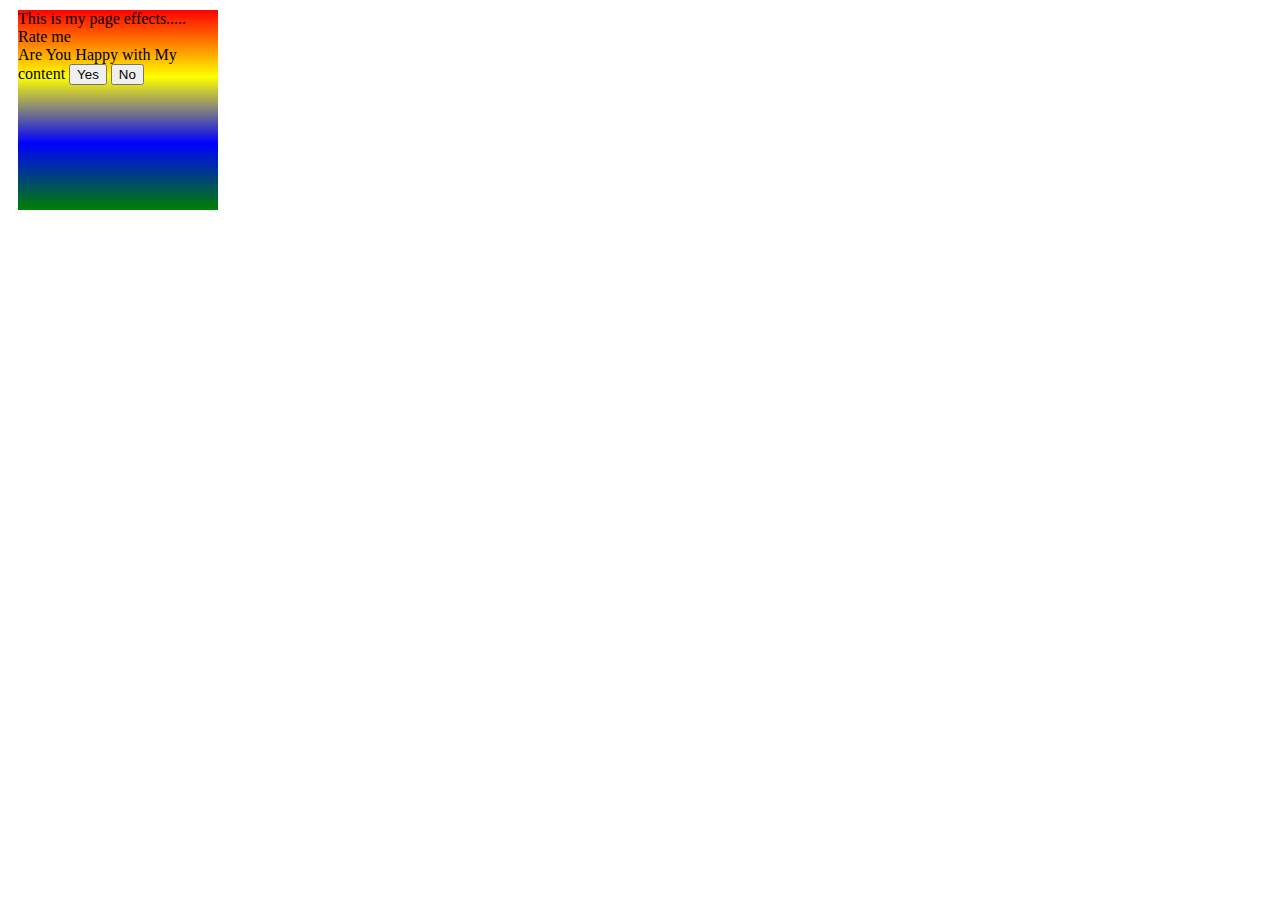
<file: test.html>
<!DOCTYPE html>
<html lang="en">
  <head>
    <meta charset="UTF-8" />
    <meta name="viewport" content="width=device-width, initial-scale=1.0" />
    <title>Testing-Practice</title>
    <style>
      div {
        height: 200px;
        width: 200px;
        margin: 10px;
        background-image: linear-gradient(red, yellow, blue, green);
      }
      div:hover {
        height: 100vh;
        width: 100vw;
        margin: 10px;
        justify-content: center;
        align-items: center;
        text-align: center;
        background-image: linear-gradient(red, yellow, blue, green);
      }
      div:active {
        height: 100vh;
        width: 100vw;
        margin: 10px;
        justify-content: center;
        align-items: center;
        text-align: center;
        background-image: linear-gradient(rgb(23, 206, 239),rgba(251, 34, 255, 0.721));
      }
      .button2:hover{
        margin: 200px;
        padding-bottom: 100px;
        text-replace: "nooz";
      }
    </style>
  </head>

  <body>
    <div>This is my page effects.....


        Rate me 
        <br>
        Are You Happy with My content
        <button>Yes</button>
        <button class="button2">No</button>

    </div>
  </body>
</html>
</file>
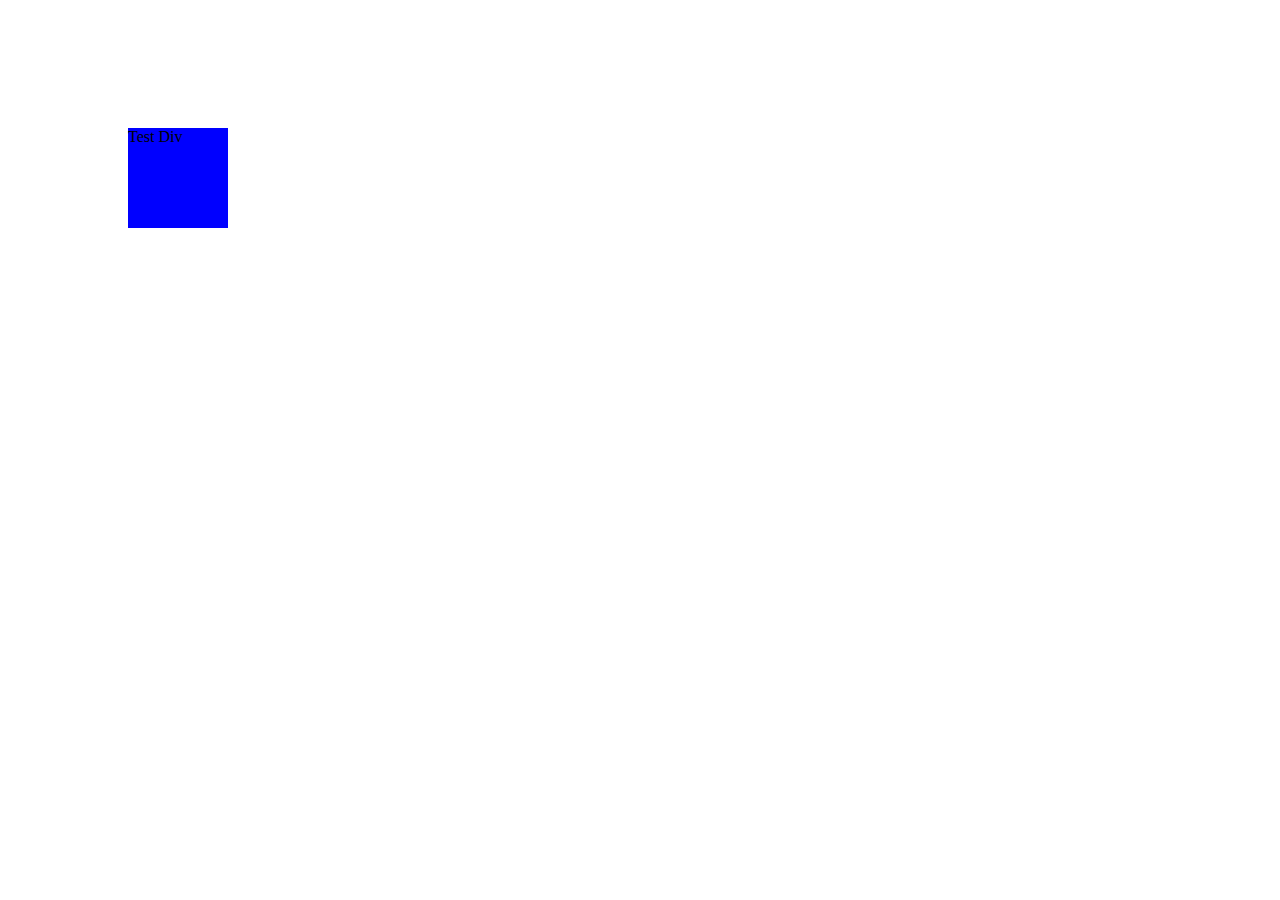
<file: transform.html>
<!DOCTYPE html>
<html lang="en">
<head>
    <meta charset="UTF-8">
    <meta name="viewport" content="width=device-width, initial-scale=1.0">
    <title>Document</title>
</head>
<style>
    *{
        margin: 0;
    }
    #box{
        height: 100px;
        width: 100px;
        margin-left: 10%;
        margin-top: 10%;
        justify-content: center;
        background-color: blue;
        transition: all 2s ease-in;

    }
     #box:hover{
        background-color: red;
        height:100px;
        width: 100px;
        transform: skew(90deg);
        cursor: pointer;
        color: aliceblue;
        transform: translate(100px);

     }
</style>
<body>
    
    <div id="box">
Test Div
    </div>
</body>
</html>
</file>
<file: style1.css>
::-webkit-scrollbar{
    color: transparent;
    width: 20px;
}
::-webkit-scrollbar-thumb{
    background: linear-gradient(#ff0000,);
    border-radius: 100%;
}
</file>
<file: centerCSS.css>
#container{
    width:100vw;
    height:100vh;
    border: 2px solid black;
    background-image: linear-gradient(rgb(0, 140, 255,0.5),rgb(204, 0, 170,0.9));
    display: flex;
    justify-content: center;
    align-items: center;
}
#center{

    height: 50%;
    width:50%;
    color: darkgoldenrod;
    background-color: blue;
    display: inline;
    justify-content: center;
    text-overflow: clip;
    text-size-adjust: 100px;
    align-items: center;
    text-align: center;
    border-radius: 50%;
}
</file>
<file: Flex-Css.Css>
body{
    
    background-image: linear-gradient(yellow,violet);
       border:2px solid black;
       text-decoration: none;
       text-align: center;
       justify-content: center;
       display: inline-block;
}
#container{
    height:100vh;
    width:100vw;
 
    justify-content:center ;
    align-items: center;
    display:flex;
    text-align: center;
    align-content: center;
    
}
#div1{
    background-color: blueviolet;
    height: 100px;
    width: 100px;

}
#div2{
  background-color: rgb(226, 43, 43);
    height: 100px;
    width: 100px;
}
#div3{
  background-color: rgb(226, 220, 43);
    height: 100px;
    width: 100px;
}
#div4{
  background-color: rgb(165, 226, 43);
    height: 100px;
    width: 100px;
}
#div5{
  background-color: rgb(0, 82, 236);
    height: 100px;
    width: 100px;
    display: block;
}
#container h1{
    text-justify: newspaper;
    color: blue;
    display: inline;
    align-self:self-end;
</file>
<file: media.css>
*{
    margin: 0px;
    padding: 0%;
}
#contain{
    display: flex;
    
    width:100%
   
   
   
   
   
}

#car{
    float: left;
 
    
}
#car:hover{
    /* height: 1000px; */
    border:2px solid black;
    transition: all;
    transition-duration: 2s;
    border-radius: 50px;
  
}
#car:active{
    border: 2px solid blue;
    border-radius: 50%;
    height: 50%;
    width:50%;

}
#rightDiv{
   
    height:500px;
    width:50%;
   float: right;
    /* background-color: #46f800; */
   
    
}
@media screen and (max-width: 500px){
    #contain{
        float:none;
        background-color: blue;
    }
    #car{
        float:none;
        width: 100%;
    }

}
</file>
